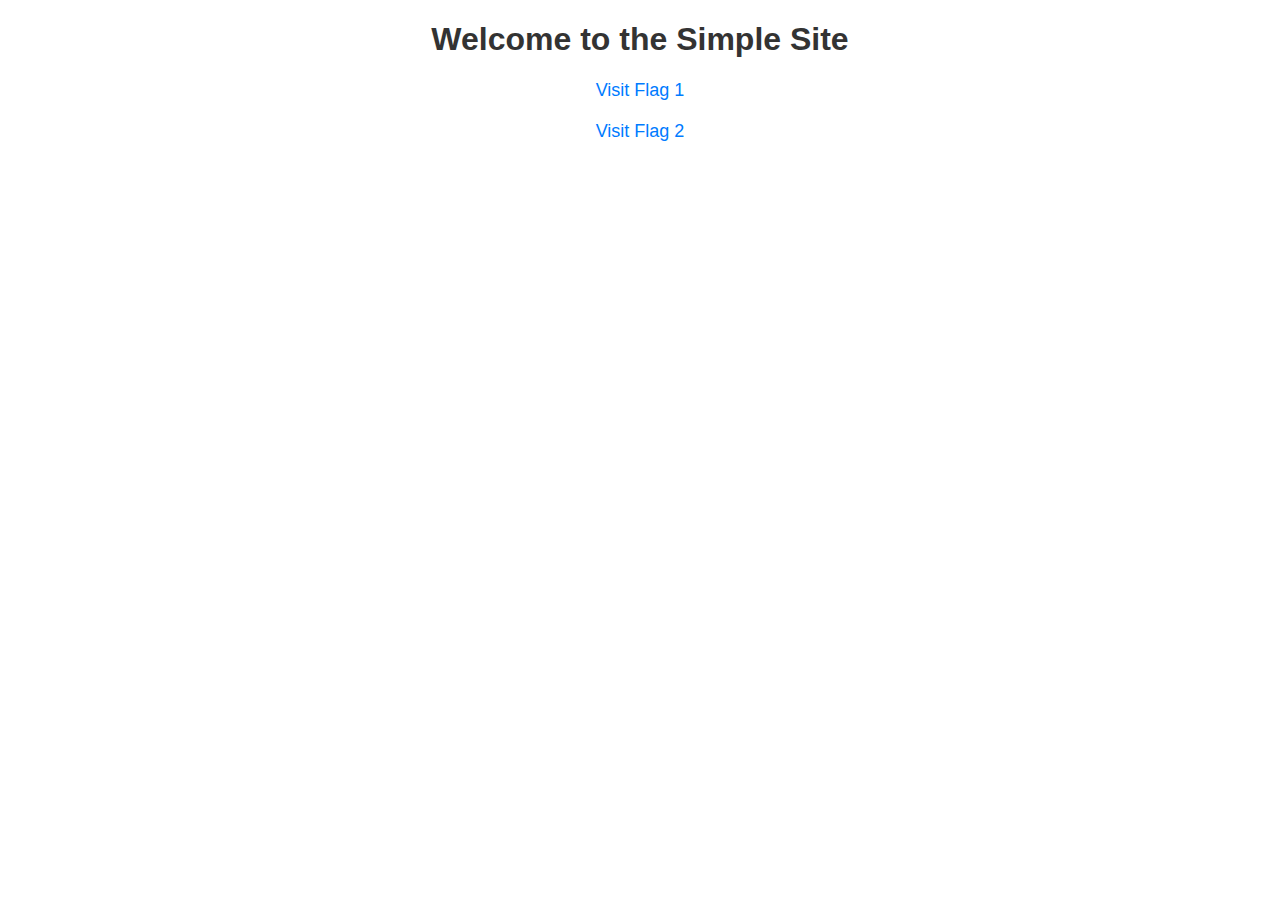
<file: index.html>
<!DOCTYPE html>
<html>
<head>
    <title>Simple Site</title>
    <style>
        body {
            font-family: Arial, sans-serif;
            text-align: center;
        }

        h1 {
            color: #333;
        }

        .link {
            display: block;
            margin: 20px 0;
            text-decoration: none;
            color: #007BFF;
            font-size: 18px;
        }

        .link:hover {
            text-decoration: underline;
        }
    </style>
</head>
<body>
    <h1>Welcome to the Simple Site</h1>
    <a class="link" href="./Flag1/flag1.html">Visit Flag 1</a>
    <a class="link" href="./Flag2/flag2.html">Visit Flag 2</a>
</body>
</html>
</file>
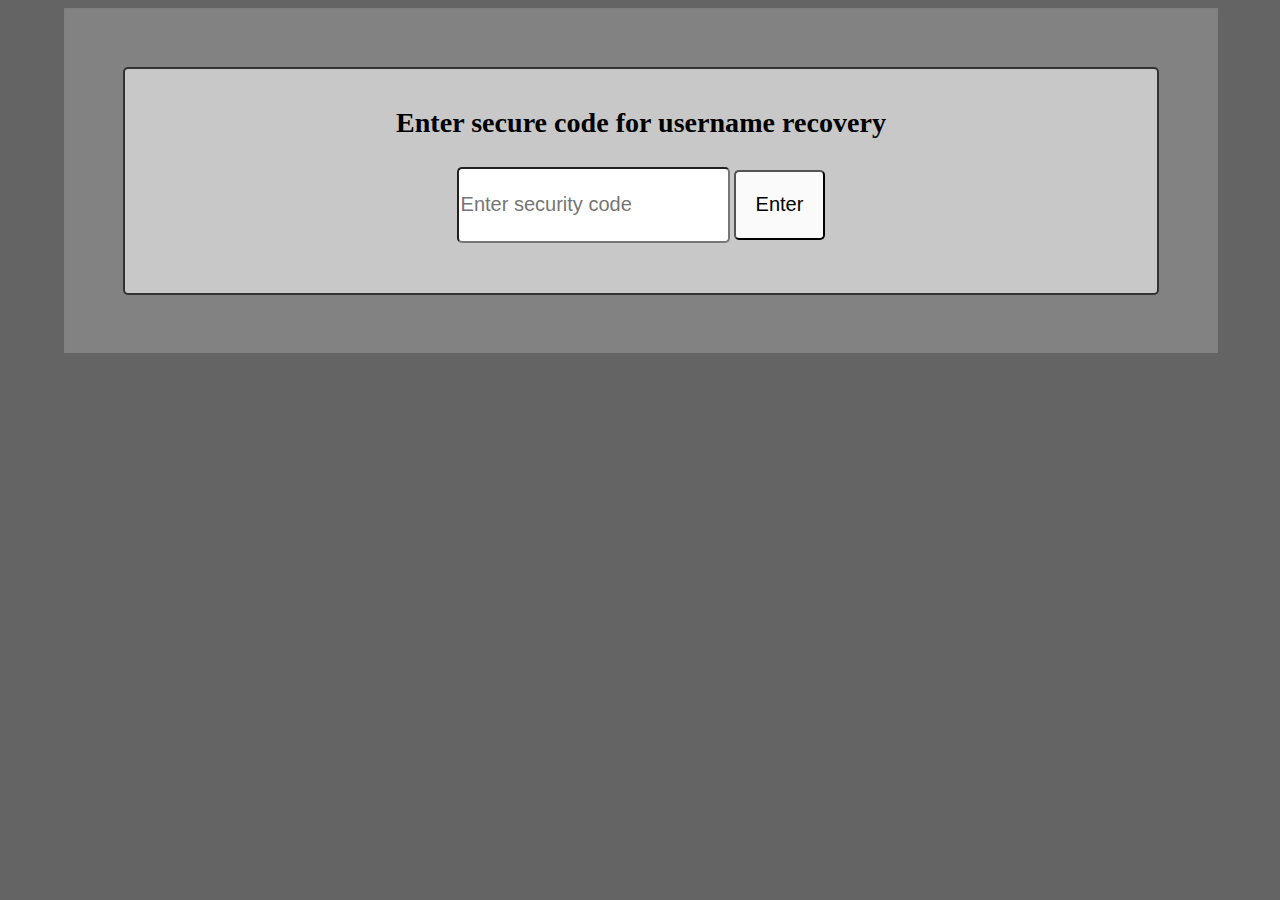
<file: Flag1/flag1.html>
<!DOCTYPE html>
<html>
	<head>
		<title>Username recovery</title>
		<meta charset="UTF-8">
		<link rel="stylesheet" href="style.css">
	</head>
	<body>
		<div class="form">
			<div class="label">
				<h3 id="h3">Enter secure code for username recovery <h3>
			</div>
			<div class="inputDiv">
				<form name="pinForm" action="" method="get" id="pinForm">
					<input
					type=password
					name="pin"
					id="pin"
					pattern="[0-9]{6}"
					inputmode="numeric"
					placeholder="Enter security code"
					required=""
					> 
					</input>
					<input
					type="submit"
					value="Enter"
					>
					</input>
				</form>
			</div>
			<p id="answer"></p>
		</div>
		<script src="index.js"></script>		
	</body>
</html>
</file>
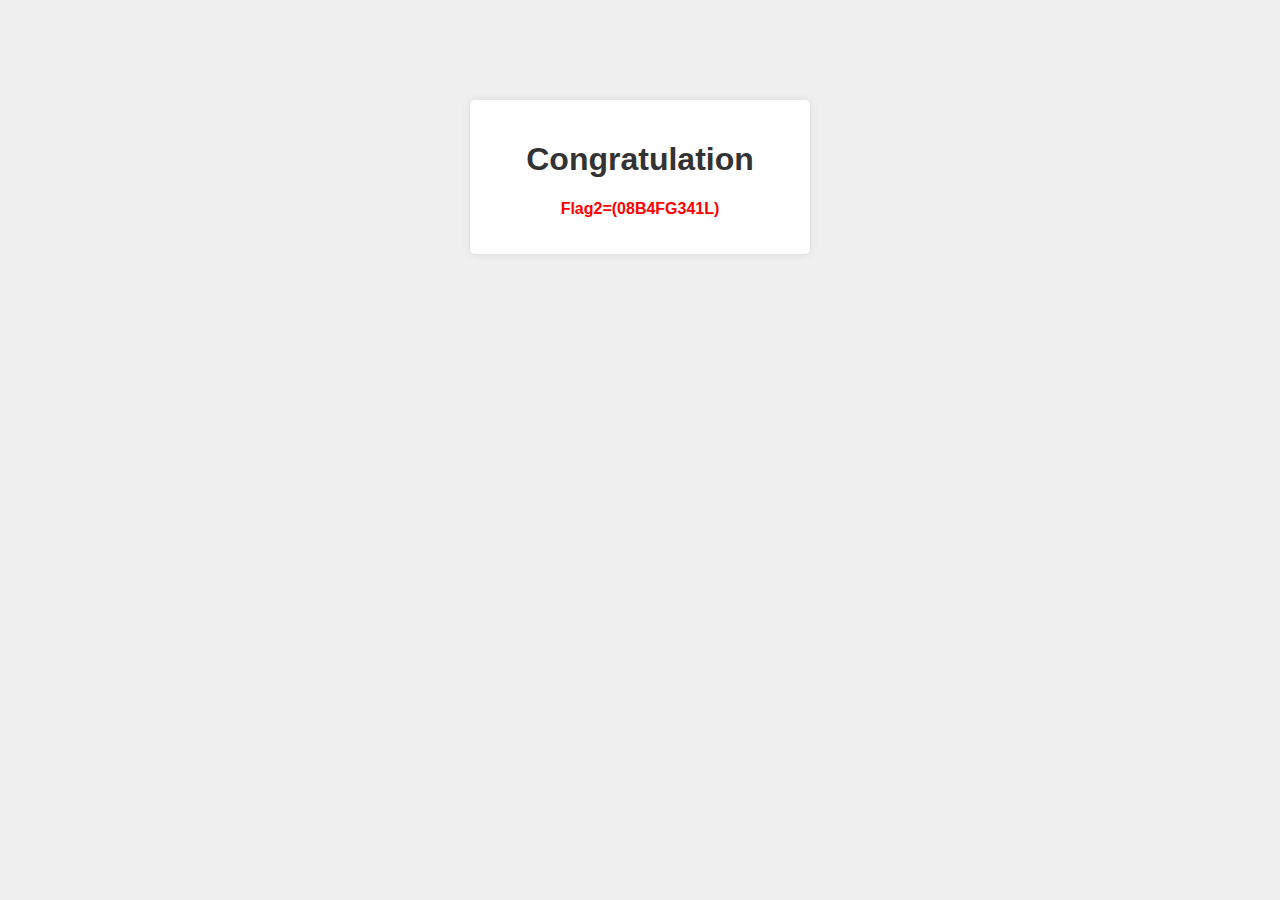
<file: Flag2/1cffff3cec2d6f4bb694de90cb2d07a1de005d795c4b7d618adde864.html>
<!DOCTYPE html>
<html>
<head>
    <title>Flag2</title>
    <link rel="stylesheet" type="text/css" href="flag2.css">
</head>
<body>
    <div class="container">
        <h1>Congratulation</h1>

        <p id="message">Flag2=(08B4FG341L)</p>
    </div>
</body>
</html>
</file>
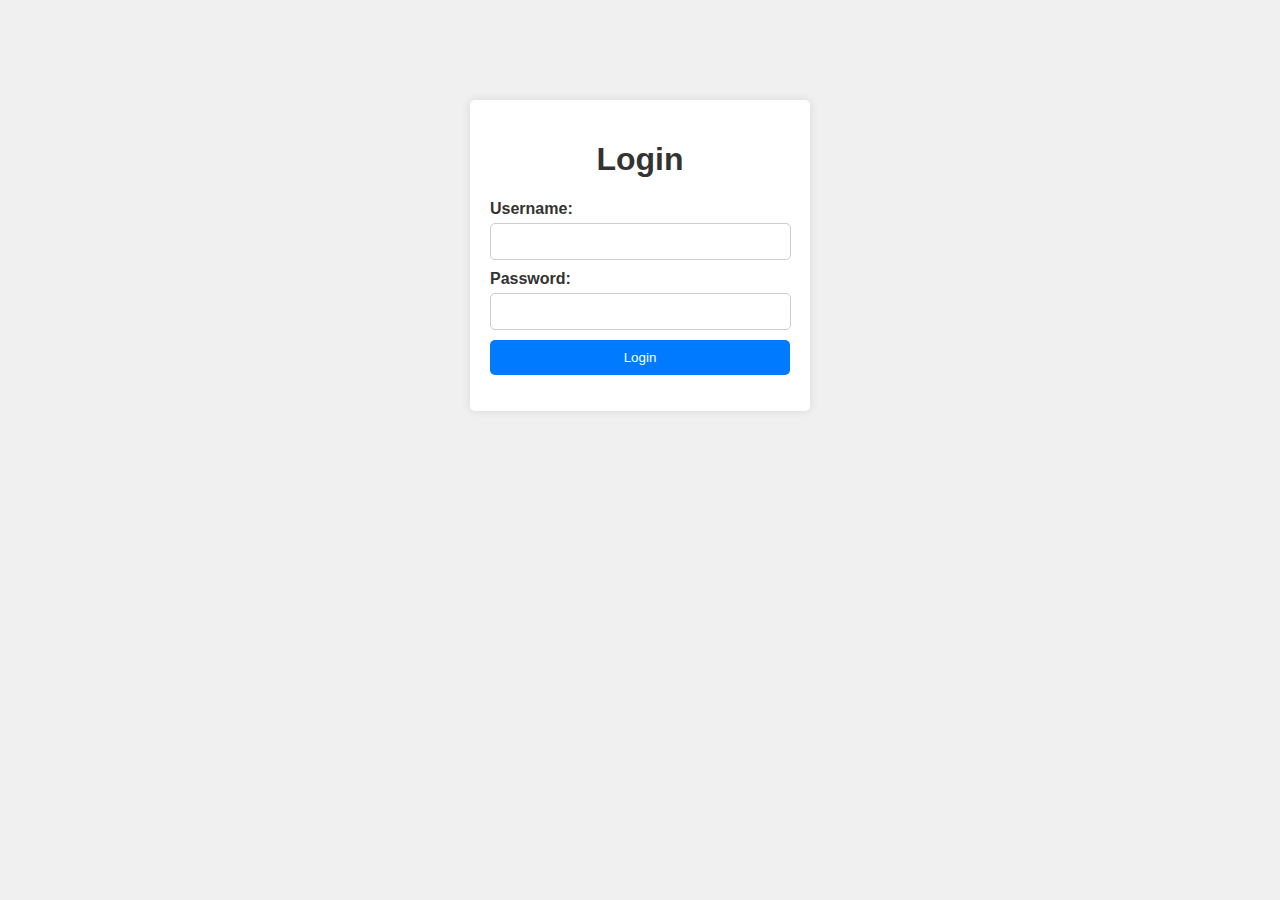
<file: Flag2/flag2.html>
<!DOCTYPE html>
<html>
<head>
    <title>Authentication Page</title>
    <link rel="stylesheet" type="text/css" href="flag2.css">
</head>
<body>
    <div class="container">
        <h1>Login</h1>
        <form id="loginForm">
            <label for="username">Username:</label>
            <input type="text" id="username" name="username" required><br>
            <label for="password">Password:</label>
            <input type="password" id="password" name="password" required><br>
            <input type="submit" value="Login">
        </form>

        <p id="message"></p>
    </div>

    <script src="flag2.js"></script>
</body>
</html>
</file>
<file: Flag1/style.css>
html {
	background-color: rgb(100,100,100);

}
body{
	width:90%;
	margin-left:5%;
	margin-right:5%;
	text-align: center;
	background-color: rgb(130,130,130);	
	border: 1px solid grey;
}
.form {
	padding: 10px 30px 10px 30px;
	background-color: rgb(200,200,200);
	margin: 5%;
	border: 2px solid rgb(50,50,50);
	border-radius: 5px;

}
.label {
	font-size: 24px;
	padding: 0,0,30px,0;
}
.inputDiv form {
	height: 100px;
}
input {
	height: 70px;
	padding: 10px, 10px, 10px, 10px;
	font-size: 20px;
	border-radius: 5px;
}

input[type=submit]{
	font: "Times new roman";
	padding-left: 20px;
	padding-right: 20px;
	background-color: rgb(250,250,250);
}
</file>
<file: Flag2/flag2.css>
body {
    font-family: Arial, sans-serif;
    background-color: #f0f0f0;
    margin: 0;
    padding: 0;
}

.container {
    background-color: #fff;
    width: 300px ;
    margin: 100px auto;
    padding: 20px;
    border-radius: 5px;
    box-shadow: 0 0 10px rgba(0, 0, 0, 0.1);
    text-align: center;
}

h1 {
    color: #333;
}

form {
    text-align: left;
}

label {
    display: block;
    margin-bottom: 5px;
    font-weight: bold;
    color: #333;
}

input[type="text"],
input[type="password"] {
    width: 93%;
    padding: 10px;
    margin-bottom: 10px;
    border: 1px solid #ccc;
    border-radius: 5px;
    outline: none;
}

input[type="submit"] {
    width: 100%;
    padding: 10px;
    background-color: #007BFF;
    color: #fff;
    border: none;
    border-radius: 5px;
    cursor: pointer;
}

input[type="submit"]:hover {
    background-color: #0056b3;
}

#message {
    color: #ff0000;
    font-weight: bold;
    margin-top: 10px;
}
</file>
